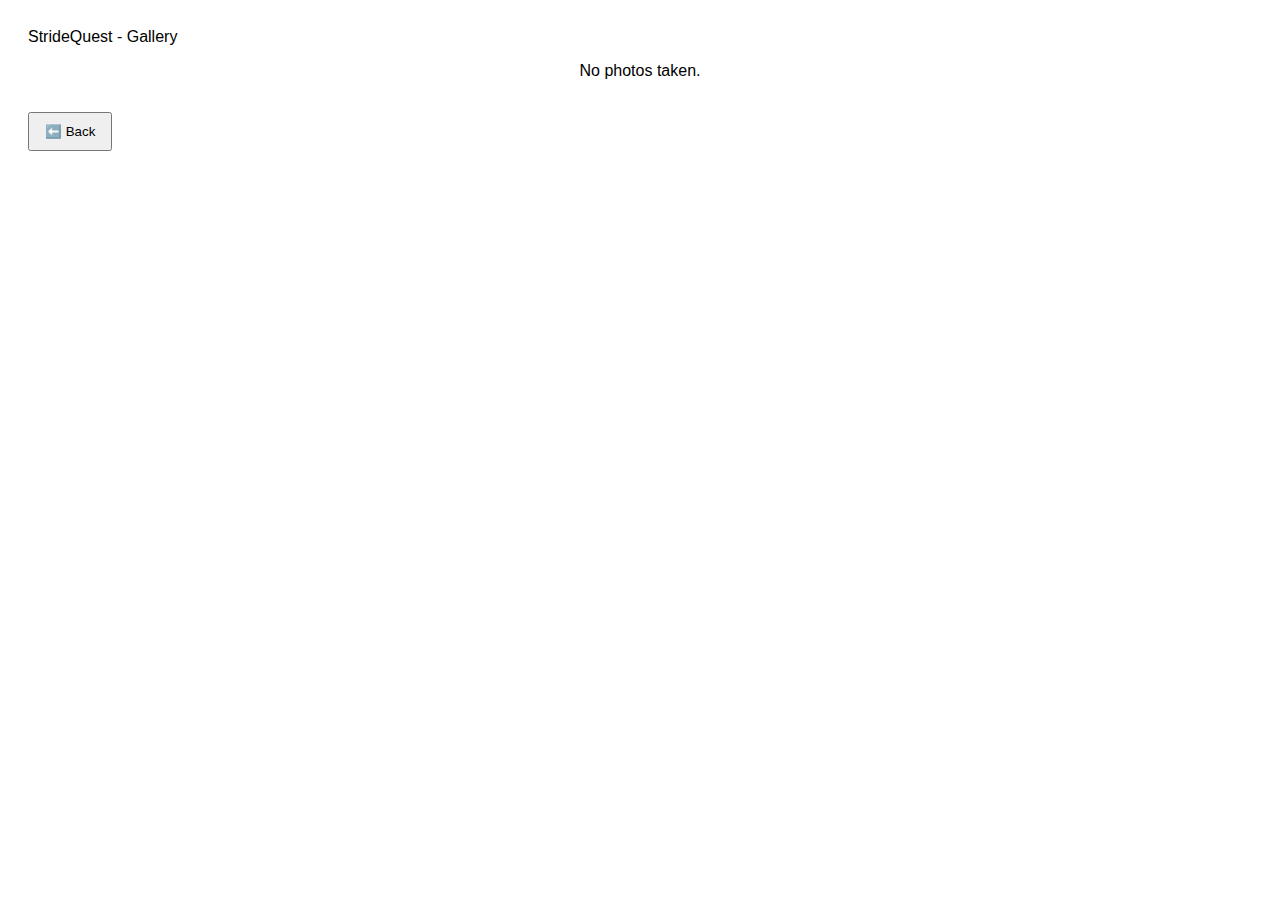
<file: experience/gallery.html>
<!DOCTYPE html>
<html lang="en">
<head>
  <meta charset="UTF-8" />
  <meta name="viewport" content="width=device-width, initial-scale=1.0" />
  <title>Your Photos</title>
  <link rel="stylesheet" href="style.css" />
  <style>
    main { max-width: 600px; margin: auto; text-align: center; }
    img { width: 100%; max-width: 300px; margin-bottom: 1rem; border-radius: 8px; }
    button { margin-top: 1rem; }
  </style>
</head>
<body>
  <header>StrideQuest - Gallery</header>
  <main id="gallery"></main>
  <button onclick="goBack()">⬅️ Back</button>
  <script>
    function loadPhotos() {
      const photos = JSON.parse(localStorage.getItem('capturedPhotos') || '[]');
      const gal = document.getElementById('gallery');
      if (photos.length === 0) {
        gal.innerHTML = '<p>No photos taken.</p>';
        return;
      }
      gal.innerHTML = photos.map(p => `<img src="${p}" alt="photo">`).join('');
    }
    function goBack() { window.location.href = 'index.html'; }
    loadPhotos();
  </script>
</body>
</html>
</file>
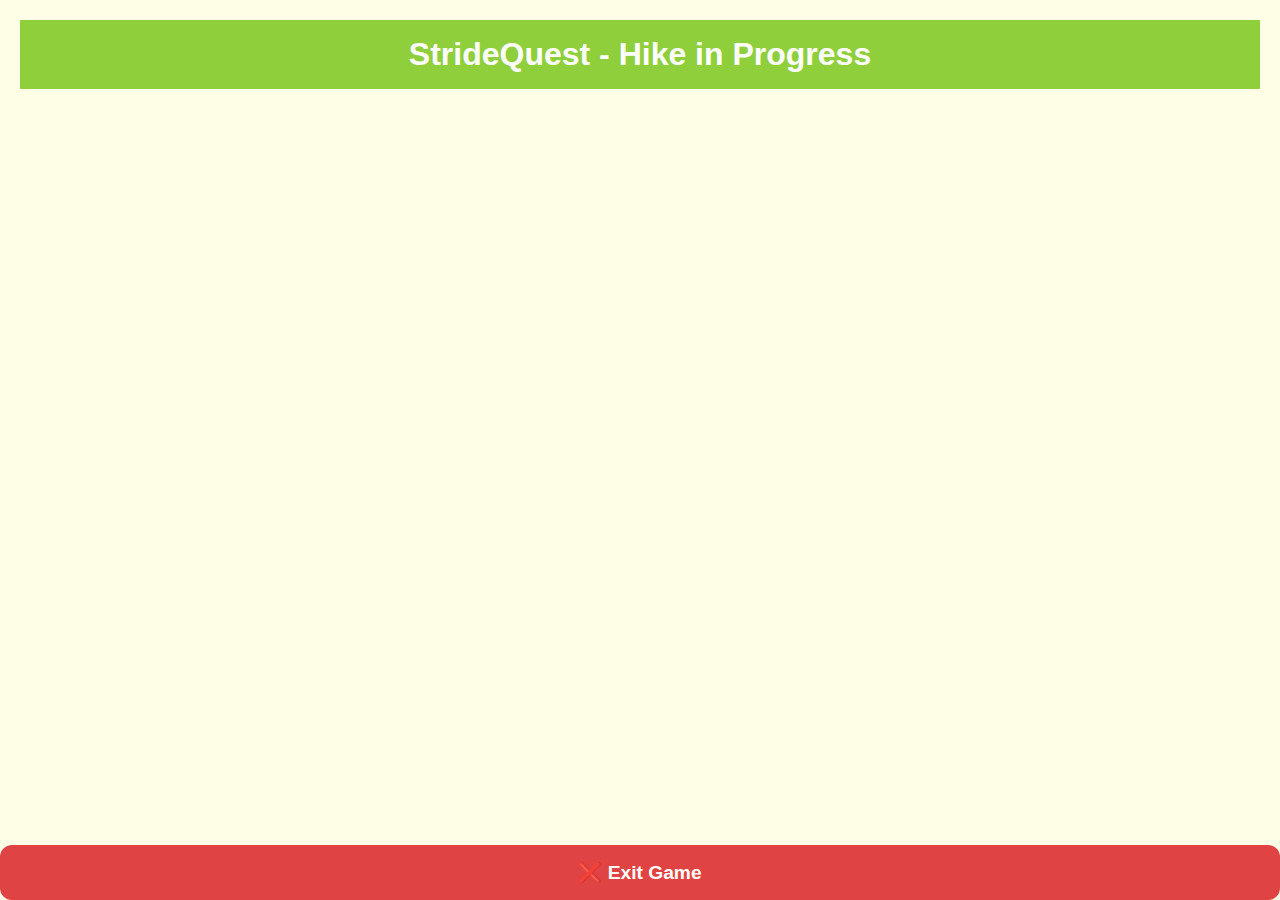
<file: experience/hike.html>
<!DOCTYPE html>
<html lang="en">
<head>
  <meta charset="UTF-8" />
  <meta name="viewport" content="width=device-width, initial-scale=1.0"/>
  <title>StrideQuest Hike</title>
  <link rel="stylesheet" href="style.css" />
  <style>
    body {
      margin: 0;
      font-family: 'Segoe UI', sans-serif;
      background-color: #fefde5;
      color: #2e3d27;
    }

    header {
      background-color: #8fcf3c;
      padding: 1rem;
      text-align: center;
      color: white;
      font-size: 2rem;
      font-weight: bold;
    }

    main {
      max-width: 600px;
      margin: auto;
      padding: 2rem;
    }

    #gameArea {
      margin-bottom: 80px;
    }

    #map {
      height: 300px;
      border-radius: 12px;
      overflow: hidden;
      margin: 1rem 0;
    }

    .exit-button {
      background-color: #e04343;
      position: fixed;
      bottom: 0;
      left: 0;
      width: 100%;
      padding: 1rem;
      color: white;
      font-size: 1.2rem;
      font-weight: bold;
      border: none;
    }

    button {
      background-color: #a2d149;
      border: none;
      color: white;
      font-size: 1.1rem;
      padding: 1rem;
      border-radius: 12px;
      margin-top: 1rem;
      cursor: pointer;
      width: 100%;
    }

    button:hover {
      background-color: #92bd3b;
    }
  </style>
  <script src="script.js" defer></script>
</head>
<body>
  <header>StrideQuest - Hike in Progress</header>
  <main>
    <div id="gameArea"></div>
    <button id="exitGame" class="exit-button" onclick="exitGame()">❌ Exit Game</button>
  </main>
</body>
</html>
</file>
<file: experience/style.css>
body {
  font-family: sans-serif;
  padding: 20px;
}
button {
  padding: 10px 15px;
  margin-top: 10px;
}
select {
  padding: 10px;
  margin-top: 10px;
}
.info {
  margin-top: 20px;
  padding: 10px;
  border: 1px solid #e0e0e0;
}
</file>
